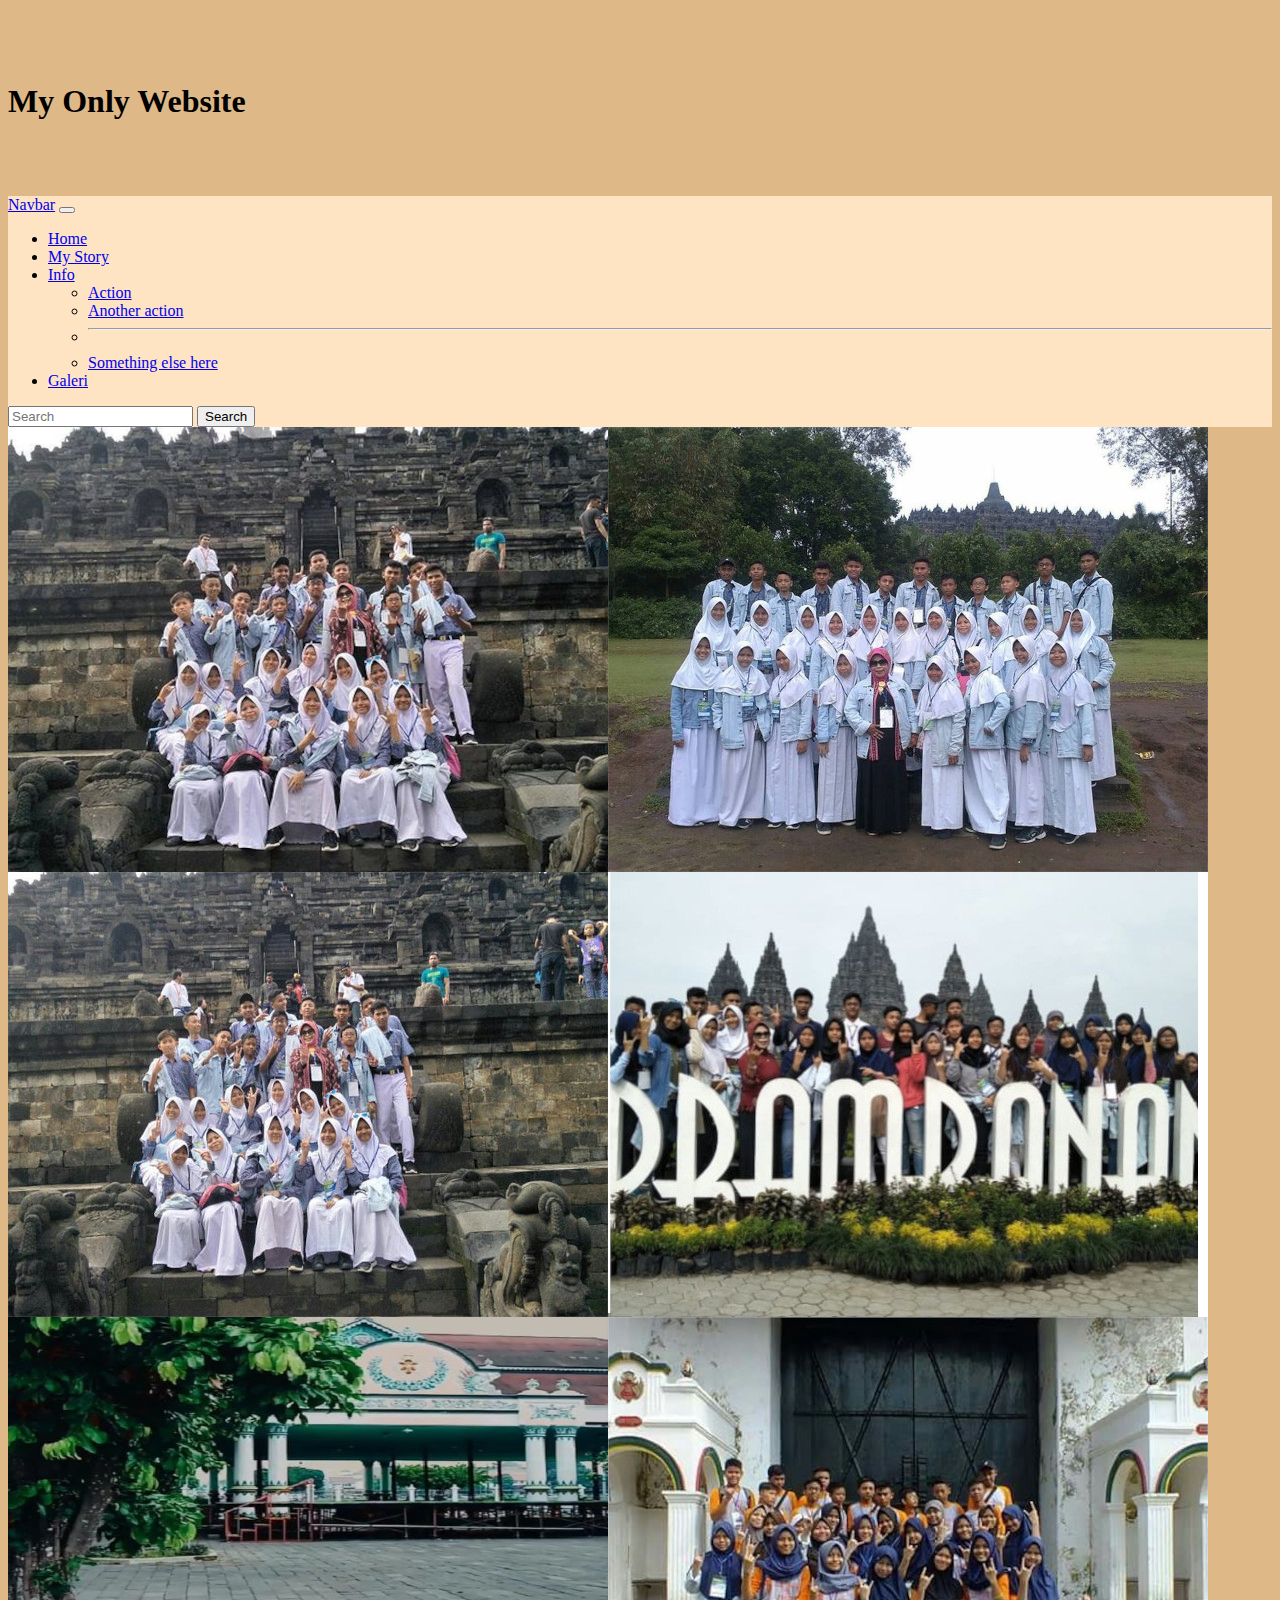
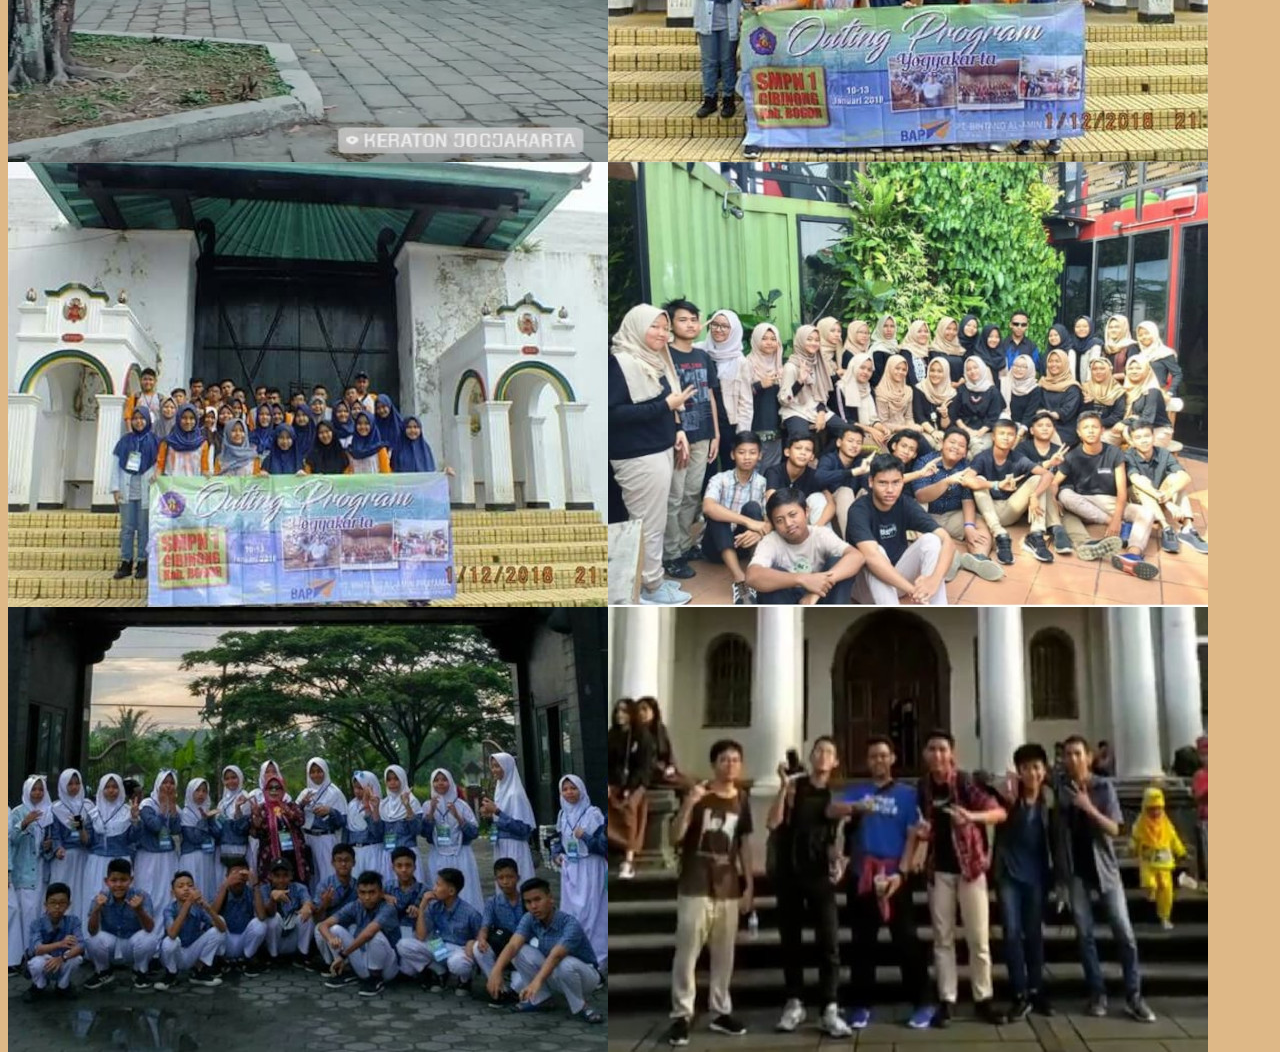
<file: galerifoto.html>
<!DOCTYPE html>
<html>
<head>
	<title>HTML dan CSS Pertemuan 5</title>
	<link href="https://cdn.jsdelivr.net/npm/bootstrap@5.0.0-beta1/dist/css/bootstrap.min.css" rel="stylesheet" integrity="sha384-giJF6kkoqNQ00vy+HMDP7azOuL0xtbfIcaT9wjKHr8RbDVddVHyTfAAsrekwKmP1" crossorigin="anonymous">
	<link rel="stylesheet" href="https://ahmadfaq65.github.io/stylee.css">
</head>
<body>
<div class="container-fluid">
	<div class="container-lg bg-succes text-white text-center">
		<br/>
			<br/>
		<br/>
			<h1>My Only Website</h1>
		<br/>
			<br/>
		<br/>
	</div>
</div>

<div class="container-lg">
<nav class="navbar navbar-expand-lg navbar-light" style="background-color: #FFE4C4;">
  <div class="container-lg">
    <a class="navbar-brand" href="#">Navbar</a>
    <button class="navbar-toggler" type="button" data-bs-toggle="collapse" data-bs-target="#navbarSupportedContent" aria-controls="navbarSupportedContent" aria-expanded="false" aria-label="Toggle navigation">
      <span class="navbar-toggler-icon"></span>
    </button>
    <div class="collapse navbar-collapse" id="navbarSupportedContent">
      <ul class="navbar-nav me-auto mb-2 mb-lg-0">
        <li class="nav-item">
          <a class="nav-link active" aria-current="page" href="#">Home</a>
        </li>
        <li class="nav-item">
          <a class="nav-link" href="#">My Story</a>
        </li>
        <li class="nav-item">
            <a class="nav-link" href="#">Info</a>
          <ul class="dropdown-menu" aria-labelledby="navbarDropdown">
            <li><a class="dropdown-item" href="#">Action</a></li>
            <li><a class="dropdown-item" href="#">Another action</a></li>
            <li><hr class="dropdown-divider"></li>
            <li><a class="dropdown-item" href="#">Something else here</a></li>
          </ul>
        </li>
        <li class="nav-item">
            <a class="nav-link" href="#">Galeri</a>
        </li>
      </ul>
      <form class="d-flex">
        <input class="form-control me-2" type="search" placeholder="Search" aria-label="Search">
        <button class="btn btn-outline-success" type="submit">Search</button>
        </form>
      </div>
    </div>
</nav>
</div>

<div class="row">
  	<div class="col"><img src="Candi Borobudur 1 - Liburan.jpeg" alt="Liburan 1" class="img-thumbnail"></div>
  	<div class="col"><img src="Candi Borobudur 2 - Liburan.jpeg" alt="Liburan 2" class="img-thumbnail"></div>
	<div class="col"><img src="Candi Borobudur 3 -Liburan.jpeg" alt="Liburan 3" class="img-thumbnail"></div>
  	<div class="col"><img src="Candi Prambanan -Liburan.jpeg" alt="Liburan 4" class="img-thumbnail"></div>
  	<div class="col"><img src="Keraton Yogyakarta 1 - Liburan.jpeg" alt="Liburan 5" class="img-thumbnail"></div>
</div>
<div class="row">
	<div class="col"><img src="Keraton Yogyakarta 2 - Liburan.jpeg" alt="Liburan 6" class="img-thumbnail"></div>
	<div class="col"><img src="Keraton Yogyakarta 3 - Liburan.jpeg" alt="Liburan 7" class="img-thumbnail"></div>
	<div class="col"><img src="Villa - Liburan.jpeg" alt="Liburan 8" class="img-thumbnail"></div>
 	<div class="col"><img src="Rest Area DIY - Liburan.jpeg" alt="Liburan 9" class="img-thumbnail"></div>
  	<div class="col"><img src="Wisata Kota Tua - Liburan.jpeg" alt="Liburan 10" class="img-thumbnail"></div>
</div>

</body>
</file>
